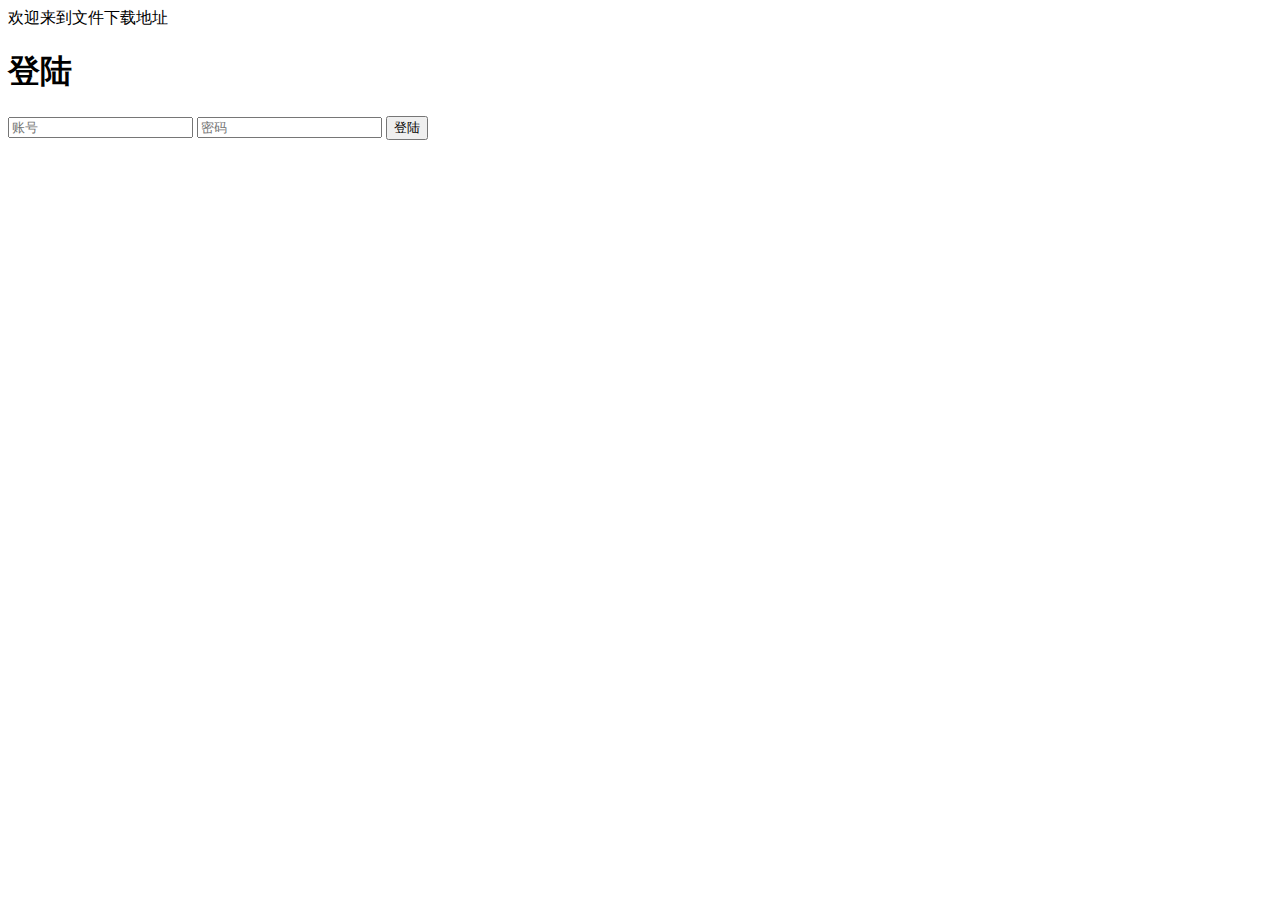
<file: src/main/resources/templates/login.html>
<!DOCTYPE html>
<html lang="en" dir="ltr" xmlns:th="http://www.w3.org/1999/xhtml">
<head>
    <meta charset="utf-8">
    <title>文件下载</title>
    <script src="https://cdn.bootcdn.net/ajax/libs/jquery/2.2.1/jquery.js"></script>
    <link rel="stylesheet" th:href="@{/css/style.css}"/>
</head>
<body>
        <div class="show-login-btn"><i class="fas fa-sign-in-alt"></i>欢迎来到文件下载地址</div>       
    
  <div class="login-box">
        <div class="hide-login-btn"><i class="fas fa-times"></i></div>
         <form  class="login-form" action="/user/login" method="POST">
          <h1>登陆</h1>
      <input class="txtb" type="username" name="username" placeholder="账号">
      <input class="txtb" type="password" name="password" placeholder="密码">
      <input class="login-btn" type="submit" name="" value="登陆">
    </form>
  </div> 
  <script type="text/javascript">
  $(".show-login-btn").on("click",function(){
      $(".login-box").toggleClass("showed");
  });
  $(".hide-login-btn").on("click",function(){
      $(".login-box").toggleClass("showed");
  });
  
  </script>
</body>
</html>
</file>
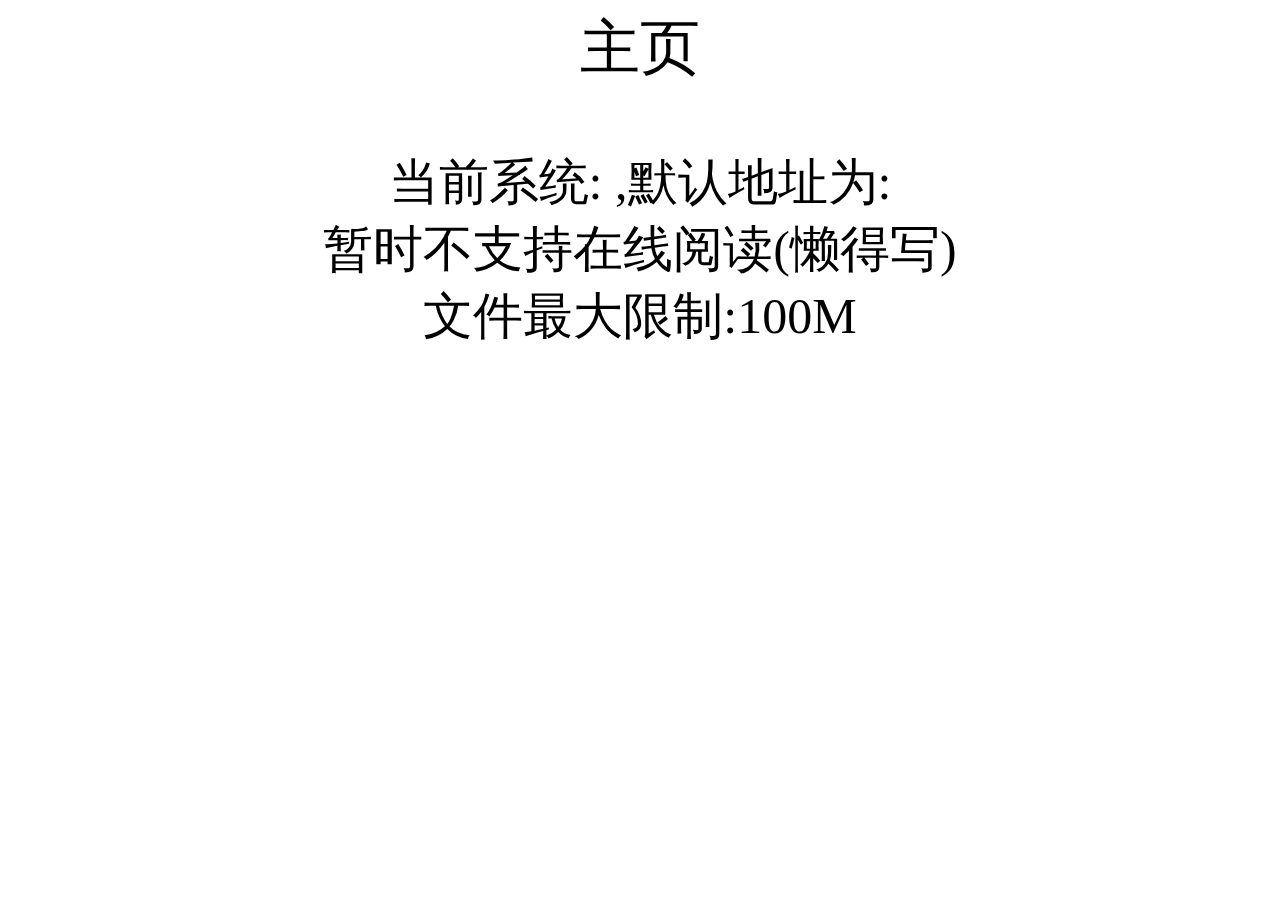
<file: src/main/resources/templates/system/home.html>
<!DOCTYPE html>
<html lang="en" xmlns:th="http://www.w3.org/1999/xhtml">
<head>
    <meta charset="UTF-8">
    <title>主页</title>
</head>
<body>
<div style="text-align: center;margin-bottom: 60px;font-size: 60px">主页</div>

<div style="text-align: center;font-size: 50px">当前系统: <span th:text="${system}"></span> ,默认地址为: <span th:text="${path}"></span></div>

<div style="text-align: center;font-size: 50px">暂时不支持在线阅读(懒得写)</div>
<div style="text-align: center;font-size: 50px">文件最大限制:100M</div>

</body>
</html>
</file>
